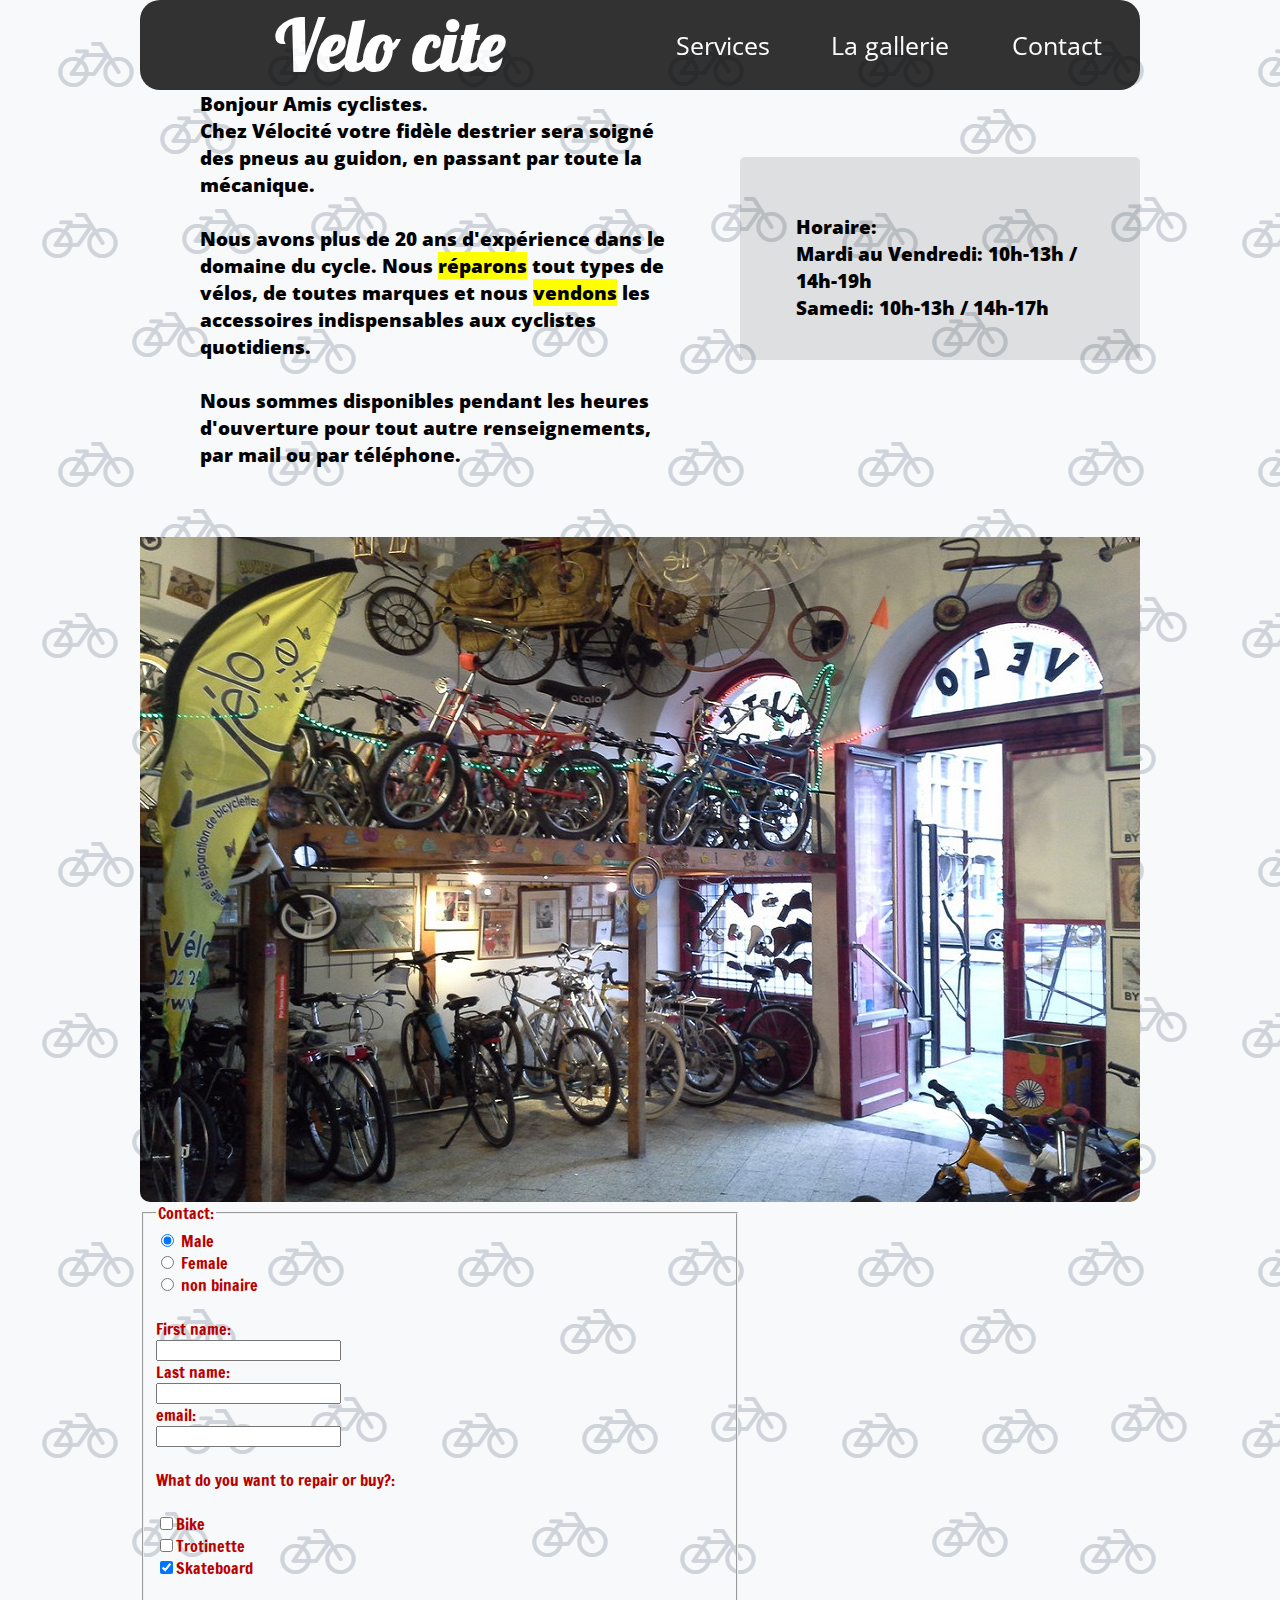
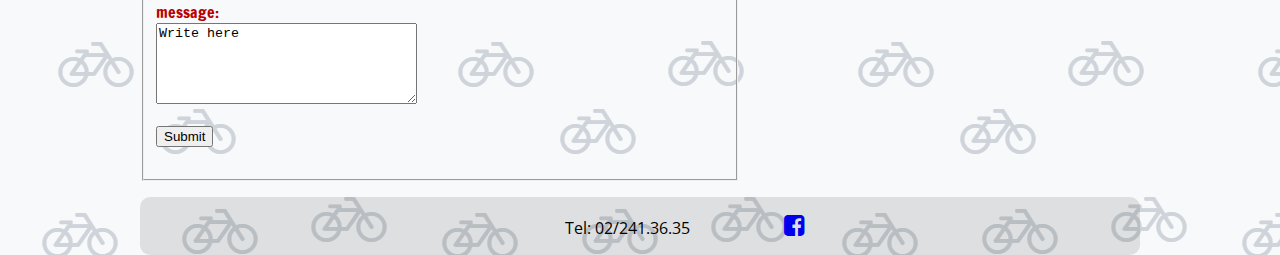
<file: index.html>
<!DOCTYPE <!DOCTYPE html>
<html>

<head>
    <meta charset="utf-8" />
    <meta http-equiv="X-UA-Compatible" content="IE=edge">
    <title>VéloCité</title>
    <meta name="viewport" content="width=device-width, initial-scale=1.0">
    <link rel="stylesheet" type="text/css" media="screen" href="style.css" />
    <link rel="stylesheet" href="https://cdnjs.cloudflare.com/ajax/libs/font-awesome/4.7.0/css/font-awesome.min.css">
    <link href="https://fonts.googleapis.com/css?family=Black+Han+Sans" rel="stylesheet">
    <link href="https://fonts.googleapis.com/css?family=Francois+One|Lobster|Open+Sans" rel="stylesheet">
</head>

<body>
    <!------------------Header---------------->
    <header>
        <h1 class="titre">Velo cite</h1>
        <div class="boutons">
            <!-------- Bouton Service------->
            <div class="servicesB">
                <a href="#welcome">
                    <p>Services</p>
                </a>
            </div>
            <!-------- Bouton Musée------->
            <div class="museumB">
                <a href="#carrousel">
                    <p>La gallerie</p>
                </a>
            </div>
            <!-------- Bouton Contact------->
            <div class="contactB">
                <a href="#contactForm">
                    <p>Contact</p>
                </a>
            </div>
        </div>
    </header>

    <!----------------Main  Grille-------------------->
    <div class="grille">
        <div class="services" id="welcome">
            <p>Bonjour Amis cyclistes.<br />
                Chez Vélocité votre fidèle destrier sera soigné des pneus au guidon, en passant par toute la
                mécanique.<br /><br />
                Nous avons plus de 20 ans d'expérience dans le domaine du cycle. Nous <span>réparons</span> tout types de vélos,
                de
                toutes marques et nous
                <span>vendons</span> les accessoires indispensables aux cyclistes quotidiens.<br /><br />
                Nous sommes disponibles pendant les heures d'ouverture pour tout autre renseignements, par mail ou
                par
                téléphone.</p>
        </div>
        <div class="horaire">
            <p>Horaire:<br />
            <b>Mardi</b> au <b>Vendredi</b>: 10h-13h / 14h-19h<br />
            <b>Samedi</b>: 10h-13h / 14h-17h</p>
        </div>
        <div class="galerie" id="carrousel">
            <figure>
                <img src="images/acceuil.jpg" alt="acceuil">
                <img src="images/bmx.jpg" alt="bmx">
                <img src="images/carlos.jpg" alt="Carlos">
                <img src="images/exterieur.jpg" alt="Devanture">
                <img src="images/skate.jpg" alt="Skate">
            </figure>
        </div>
        <!------------------------------- COntact Form ------------------------------->
        <div class="contact" id="contactForm">
            <form action="submit">
                <fieldset>
                    <legend>Contact:</legend>
                    <input type="radio" name="gender" value="male" checked> Male<br>
                    <input type="radio" name="gender" value="female"> Female<br>
                    <input type="radio" name="gender" value="non binaire"> non binaire <br><br>
                    First name:<br>
                    <input type="text" name="firstname"><br>
                    Last name:<br>
                    <input type="text" name="lastname"><br>
                    email: <br>
                    <input type="text" name="email"><br><br>
                    What do you want to repair or buy?: <br><br>
                    <input type="checkbox" name="vehicle1" value="Bike">Bike<br>
                    <input type="checkbox" name="vehicle2" value="Car">Trotinette<br>
                    <input type="checkbox" name="vehicle3" value="Boat" checked>Skateboard<br><br>
                    message: <br>
                    <textarea name="message" id="" cols="30" rows="5">Write here</textarea><br><br>
                    <input type="submit" value="Submit"><br><br>
                </fieldset>
            </div>
                <div class="api">
                    <iframe src="https://www.google.com/maps/embed?pb=!1m18!1m12!1m3!1d2518.0609223099827!2d4.370488215746522!3d50.86707187953494!2m3!1f0!2f0!3f0!3m2!1i1024!2i768!4f13.1!3m3!1m2!1s0x47c3c372b8ce89e1%3A0xe27ddada5cf049e3!2sPlace+Colignon+13%2C+1030+Schaerbeek!5e0!3m2!1sfr!2sbe!4v1537540377622"
                        width="400" height="300" frameborder="0" style="border:0" allowfullscreen></iframe>
                </div>
        
    </div>
    <!---------------Footer------------------->
    <footer>
        <p class=infoFooter>Tel: 02/241.36.35</p>
        <!-- <p class=infoFooter><a href="https://www.google.com/maps/place/Place+Colignon+13,+1030+Schaerbeek/@50.8670719,4.3704882,17z/data=!3m1!4b1!4m5!3m4!1s0x47c3c372b8ce89e1:0xe27ddada5cf049e3!8m2!3d50.8670719!4d4.3726769">Place
                Colignon 13, 1030 Schaerbeek</a></p> -->
        <p class=infoFooter><a href="https://fr-fr.facebook.com/pages/category/Bicycle-Shop/V%C3%A9locit%C3%A9-415809688587445/"><i
                    class="fa fa-facebook-square" style="font-size:24px"></i></a></p>
    </footer>
</body>

</html>
</file>
<file: style.css>
html {
    scroll-behavior: smooth;
}

/*------ On ajoute un bborder-box à toute les div du ^projet -------- */
* {
    box-sizing: border-box;
}
/*==================== BODY ==========================*/
/*Doesn't work on Firefox et IE */
::-webkit-scrollbar{
    width: 0px;
}

body{
    background: url("images/fondVelo.png") repeat 0 0;
    font-family: 'Open Sans', sans-serif;
    margin: 0 auto;
    width: 1000px;
    -webkit-animation: backSlide 20s linear infinite;
    animation: backSlide 20s linear infinite;
}

@-webkit-keyframes backSlide {
    from { background-position: 0 0; }
    to { background-position: -400px 0; }
}

@keyframes backSlide {
    from { background-position: 0 0; }
    to { background-position: -400px 0; }
}

.titre {
    font-family: 'Lobster', cursive;
    font-size: 70px;
}
/*=================================================== HEADER ===================================================== */
header {
    display: grid;
    grid-template-columns: 50% 50%;
    background-color: #000000;      
    position: fixed;
    width: 1000px;
    z-index: 1;
    opacity: 0.8;
    height: 10%;
    border-radius: 20px;
    transition: top 0.3s;
}

/*----------------- Le logo --------------- */

/*---------------- Le titre ----------------- */
header p {
    justify-self: center;
    align-self: center;
    font-size: 100%;
    margin-top: 0px;
    margin-bottom: 0px;
}

header h1 {
    justify-self: center;
    align-self: center;
    margin-top: 0px;
    margin-bottom: 0px;
    color: #FFFFFF;
}

/*======================== Grid Boutons ======================== */
.boutons {
    display: grid;
    grid-template-columns: repeat(3 , 1fr);
}

/*---------------- ANimation bouton -------------------- */
@-webkit-keyframes shake {
    from,
    to {
      -webkit-transform: translate3d(0, 0, 0);
      transform: translate3d(0, 0, 0);
    }
  
    10%,
    30%,
    50%,
    70%,
    90% {
      -webkit-transform: translate3d(-10px, 0, 0);
      transform: translate3d(-10px, 0, 0);
    }
  
    20%,
    40%,
    60%,
    80% {
      -webkit-transform: translate3d(10px, 0, 0);
      transform: translate3d(10px, 0, 0);
    }
  }
  
  @keyframes shake {
    from,
    to {
      -webkit-transform: translate3d(0, 0, 0);
      transform: translate3d(0, 0, 0);
    }
  
    10%,
    30%,
    50%,
    70%,
    90% {
      -webkit-transform: translate3d(-10px, 0, 0);
      transform: translate3d(-10px, 0, 0);
    }
  
    20%,
    40%,
    60%,
    80% {
      -webkit-transform: translate3d(10px, 0, 0);
      transform: translate3d(10px, 0, 0);
    }
  }

/*------------ Design Bouton ------------------- */
.servicesB, .museumB, .contactB {
    display: block; 
    color: #FFFFFF;
    text-align: center;
    cursor: pointer;
    transition-duration: 0.4s;
    justify-self: center;
    align-self: center;
}

/*------------------ Bouton Service ------------------- */
.servicesB:hover {
    animation: shake 1.5s linear infinite;
}

.servicesB p {
    font-size: medium;
    font-size: 25px;
}

.servicesB a {
    text-decoration: none;
    color: #FFFFFF;
}

/*----------------- Bouton Musée ------------------- */
.museumB:hover {
    animation: shake 1.5s linear infinite;
}

.museumB p {
    font-size: medium;
    font-size: 25px;
}

.museumB a {
    text-decoration: none;
    color: #FFFFFF;
}
/*----------------- Bouton Contact ----------------- */
.contactB:hover {
    animation: shake 1.5s linear infinite;
}

.contactB p {
    font-size: medium;
    font-size: 25px;
}

.contactB a {
    text-decoration: none;
    color: #FFFFFF;
}
 /*======================================  Grille Principale ================================================== */
.grille  {
    display: grid;
    grid-template-rows: auto auto auto;
    grid-template-columns: 60% 40%;
    border-radius: 10px;
    padding-top: 30px;
}
 /*-----------------Design Text ----------------- */
 .grille p {
    font-size: 120%;
    font-weight: 1000;
    margin-left: 10%;
    margin-right: 10%;
    margin-top: 10%;
}
 /*-----------------------------Grille service / welcome ---------------- */
.services {
    grid-area: 1 / 1 / 2 / 2;
    align-self: center;
}

.horaire {
    align-self: center;
    background: rgba(0, 0, 0, 0.1);
    border-radius: 5px;
    padding: 20px;
}

/*------------------------- Grille galerie ------------------------ */
.galerie {
    grid-area: 2 / 1 / 3 / 3;
}

/* -------------------- Le carrousel -----------*/
#carrousel { 
    padding-top: 50px;
    width: 100%;
    max-width: 1000px;
    overflow: hidden;
    z-index: 0;
    border-radius: 10px;
 } 

#carrousel figure {
    position: relative; 
    width: 500%; /* 5 images de 100% */
    margin: 0;
    padding: 0;
    font-size: 0;
    animation: slide 15s infinite;
}

#slider figure img {
    width: 20%;  /*---- Taille carrousel 100% / 5 images donc 100 / 5   ------- */
    height: auto; 
}

@keyframes slide {
    0% { left: 0%; }
    20% { left: 0%; }
    25% { left: -100%; }
    45% { left: -100%; }
    50% { left: -200%; }
    70% { left: -200%; }
    75% { left: -300%; }
    95% { left: -300%; }
    100% { left: -400%; }
} 

/*--------------------------Grille contact --------------------------*/
.contact {
    grid-area:  3 / 1 / 4 / 2;
    color: #B90000;
    font-family: 'Francois One', sans-serif;
}

fieldset {
    background-image: url("https://ekkip.com/images/201803/velo-homme-bg.jpg");
    background-repeat: no-repeat;
    background-size: cover;
}

/*--------------- API Google ------------------ */
.api {
    grid-area: 3 / 2 / 4 / 3;
    align-self: center;
    filter: grayscale(50%);
}


/*===================== FOOTER =========================*/
footer {
    background-color: rgba(0, 0, 0, 0.1);
    text-align: center;
    border-radius: 10px;
}

.infoFooter{
    display: inline-block;
    padding-left: 9%;
}
span {
    background-color: rgb(255, 255, 0);
}
</file>
